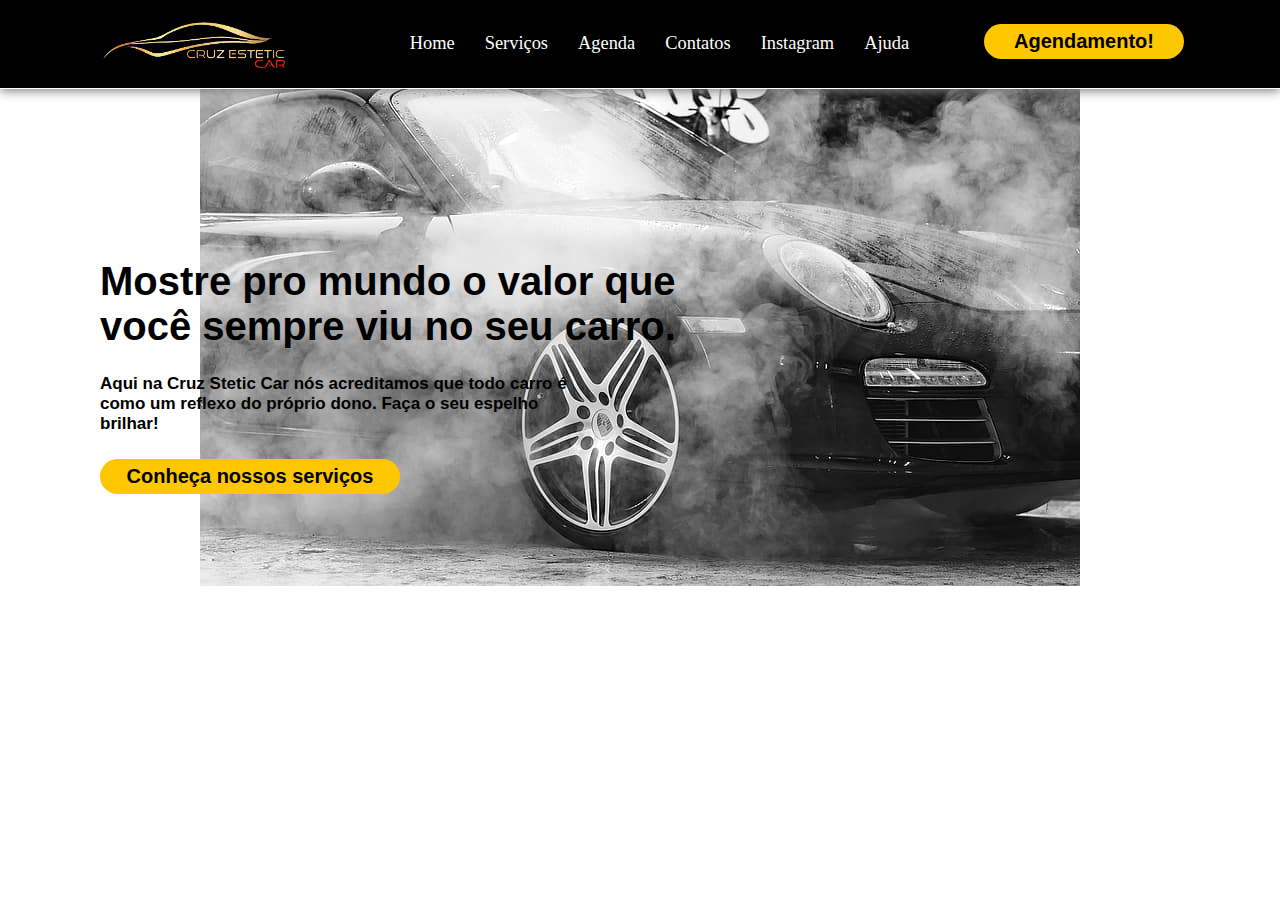
<file: index.html>
<!DOCTYPE html>
<html lang="PT-BR">
<head>
    <meta charset="UTF-8">
    <meta http-equiv="X-UA-Compatible" content="IE=edge">
    <meta name="viewport" content="width=device-width, initial-scale=1.0">
    <link rel="shortcut icon" href="imagens/seguro-de-automovel.png" type="image/x-icon">
    <title>Cruz Stetic Car</title>
    <link rel="stylesheet" href="style.css">
</head>
<body>
    <header class="cabecalho">
           <nav class="nav-bar">
               <div class="logo"><img class="imagem-cabecalho" src="imagens/logo.png" alt="logo" ></div>
                        >
                <div class="menu-cabecalho">
                    <ul>
                        <li class="nav-item"><a class="item-menu-cabecalho" href="">Home</a></li>
                        <li class="nav-item"><a class="item-menu-cabecalho" href="">Serviços</a></li>
                        <li class="nav-item"><a class="item-menu-cabecalho" href="">Agenda</a></li>
                        <li class="nav-item"><a class="item-menu-cabecalho" href="contatos.html" target="_self">Contatos</a></li>
                        <li class="nav-item"><a class="item-menu-cabecalho" href="https://www.instagram.com/cruzesteticcar.ofc/" target="_blank" rel="external">Instagram</a></li>
                        <li class="nav-item"><a class="item-menu-cabecalho" href="">Ajuda</a></li>
                    </ul>
                </div>
                <div><input class="botao-cabecalho" type="button" value="Agendamento!"></div>

                <div class="mobile-menu-icon">
                    <button onclick="menuShow()"><img class="icon" src="imagens/menu_white_36dp.svg" alt=""></button>
                </div>
                 
           </nav>
           <div class="mobile-menu">
            <ul>
                <li class="nav-item"><a class="item-menu-cabecalho" href="">Home</a></li>
                <li class="nav-item"><a class="item-menu-cabecalho" href="">Serviços</a></li>
                <li class="nav-item"><a class="item-menu-cabecalho" href="">Agenda</a></li>
                <li class="nav-item"><a class="item-menu-cabecalho" href="contatos.html" target="_self">Contatos</a></li>
                <li class="nav-item"><a class="item-menu-cabecalho" href="https://www.instagram.com/cruzesteticcar.ofc/" target="_blank" rel="external">Instagram</a></li>
                <li class="nav-item"><a class="item-menu-cabecalho" href="">Ajuda</a></li>
            </ul>

            <div id="botao2"><input class="botao-cabecalho" type="button" value="Agendamento!"></div>

           </div>
    </header>
    <main class="conteudo">
        <section class="conteudo-principal">
            <div class="conteudo-pricipal-escrito">
                <h1 class="conteudo-pricipal-escrito-titulo">Mostre pro mundo o valor que você sempre viu no seu carro.</h1>
                <h2 class="conteudo-pricipal-escrito-subtitulo">Aqui na Cruz Stetic Car nós acreditamos que todo carro é como um reflexo do próprio dono. Faça o seu espelho brilhar!</h2>
                <button class="conteudo-pricipal-escrito-botao">Conheça nossos serviços</button>
            </div>
        </section>
    </main>
    <script src="script.js"></script>
</body>
</html>
</file>
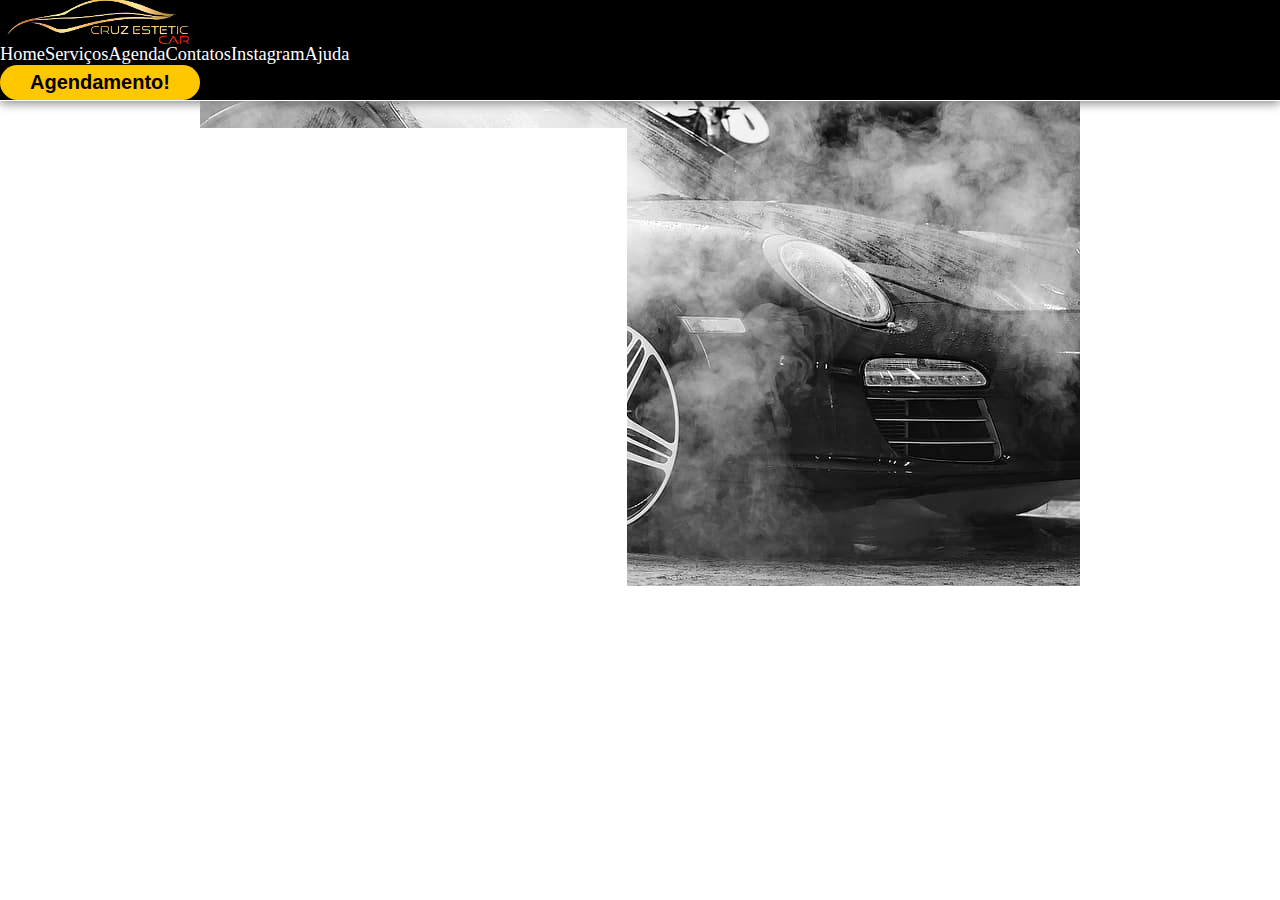
<file: contatos.html>
<!DOCTYPE html>
<html lang="PT-BR">
<head>
    <meta charset="UTF-8">
    <meta http-equiv="X-UA-Compatible" content="IE=edge">
    <meta name="viewport" content="width=device-width, initial-scale=1.0">
    <link rel="shortcut icon" href="imagens/seguro-de-automovel.png" type="image/x-icon">
    <title>Cruz Stetic Car</title>
    <link rel="stylesheet" href="style.css">
</head>
<body>
    <header class="cabecalho">
        <img class="imagem-cabecalho" src="imagens/logo.png" alt="logo" >
        <nav class="menu-cabecalho">
            <a class="item-menu-cabecalho" href="index.html" target="_self">Home</a>
            <a class="item-menu-cabecalho" href="">Serviços</a>
            <a class="item-menu-cabecalho" href="">Agenda</a>
            <a class="item-menu-cabecalho" href="">Contatos</a>
            <a class="item-menu-cabecalho" href="https://www.instagram.com/cruzesteticcar.ofc/" target="_blank" rel="external">Instagram</a>
            <a class="item-menu-cabecalho" href="">Ajuda</a>
        </nav>
        <input class="botao-cabecalho" type="button" value="Agendamento!">
    </header>
    <main class="conteudo">
        <div class="mapbox">
            <iframe class="conteudo-mapa" src="https://www.google.com/maps/embed?pb=!1m18!1m12!1m3!1d3679.683175121086!2d-47.644500485564684!3d-22.74001443765712!2m3!1f0!2f0!3f0!3m2!1i1024!2i768!4f13.1!3m3!1m2!1s0x94c631aa89235a6d%3A0x4eda2608751d6fde!2sCruz%20Estetic%20Car!5e0!3m2!1spt-PT!2spt!4v1673577556592!5m2!1spt-PT!2spt" style="border:0;" allowfullscreen="" loading="lazy" referrerpolicy="no-referrer-when-downgrade"></iframe>
        </div>
    </main>
</body>
</html>
</file>
<file: style.css>
@charset "UTF-8";

*{
    padding: 0;
    margin: 0;
    text-decoration: none;
}

body{
    background-image: url(imagens/carro.jpg);
    background-position: top;
    background-repeat: no-repeat;  
}

.cabecalho{
    background-color: black;
    box-shadow: 0px 3px 10px gray;
}

.nav-bar{
    display: flex;
    justify-content: space-between;
    padding: 1.5rem 6rem;
}
.logo{
    display: flex;
    align-items: center;
}
.imagem-cabecalho{
    width: 200px;
    margin: -30px;
    padding-left: 30px;
}

.menu-cabecalho{
    display: flex;
    align-items: center;
}

.menu-cabecalho ul{
    display: flex;
    justify-content: center;
    list-style: none;
}

.nav-item{
    margin: 0 15px;
}

.item-menu-cabecalho{
    text-decoration: none;
    font-size: 1.15rem;
    color: rgb(255, 255, 255);
    font-weight: 400;
}

.botao-cabecalho{
    font-family: Arial, Helvetica, sans-serif;
    font-weight: bold;
    font-size: 20px;
    background-color: #FFC700;
    color: black;
    width: 200px;
    height: 35px;
    border: none;
    border-radius: 20px;
}

.botao-cabecalho:hover{
    background-color: #a88400a6;
    color: white;
}

.mobile-menu-icon{
    display: none;
}

.mobile-menu{
    display: none;
}

@media screen and (max-width: 850px) {
    .nav-bar{
        padding: 1.5rem 1rem;
    }
    .nav-item{
        display: none;
    }
    .botao-cabecalho{
        display: none;
    }
    .mobile-menu-icon{
        display: block;
    }
    .mobile-menu-icon button{
        background-color: transparent;
        cursor: pointer;
        border: none;
    }
    .mobile-menu ul{
        display: flex;
        flex-direction: column;
        text-align: center;
        padding-bottom: 1rem;
    }
    .mobile-menu .nav-item{
        display: block;
        padding-top: 1.2rem;
    }
    .mobile-menu .botao-cabecalho{
        display: block;
        padding: 1rem 2rem;
    }
    .mobile-menu .botao-cabecalho button{
        width: 100%;
    }
    .open{
        display: block;
    }
    #botao2{
        display: flex;
        justify-content:center;
        padding: 1.5rem;
    }
    .botao-cabecalho{
     line-height: 4px;
    }
}
.conteudo{
    border-top: 0.5px solid white;
    margin-bottom: 45px;
}

.conteudo-pricipal-escrito{
    display: flex;
    flex-direction: column;
    gap: 25px;
    width: 45vw;
    padding: 170px 100px 100px 100px;
}

.conteudo-pricipal-escrito-titulo{
    font-family: sans-serif;
    font-size: 40px;
    font-weight: bold;
    color: black;
    
}

.conteudo-pricipal-escrito-subtitulo{
    font-family: sans-serif;
    font-weight: bold;
    font-size: 17px;
    color: black;
    margin-right: 80px;
}

.conteudo-pricipal-escrito-botao{
    font-family: Arial, Helvetica, sans-serif;
    font-weight: bold;
    font-size: 20px;
    background-color: #FFC700;
    color: black;
    width: 300px;
    height: 35px;
    border: none;
    border-radius: 20px;
}

.conteudo-pricipal-escrito-botao:hover{
    background-color: #a88400a6;
    color: white;
}

/*CONTATOS*/

.mapbox{
    position:fixed;
    margin: 27px;
    width: 600px;
    height: 500px;
    background-color: white;
}

.conteudo-mapa{
    width: 100%;
    height: 100%;
}
</file>
